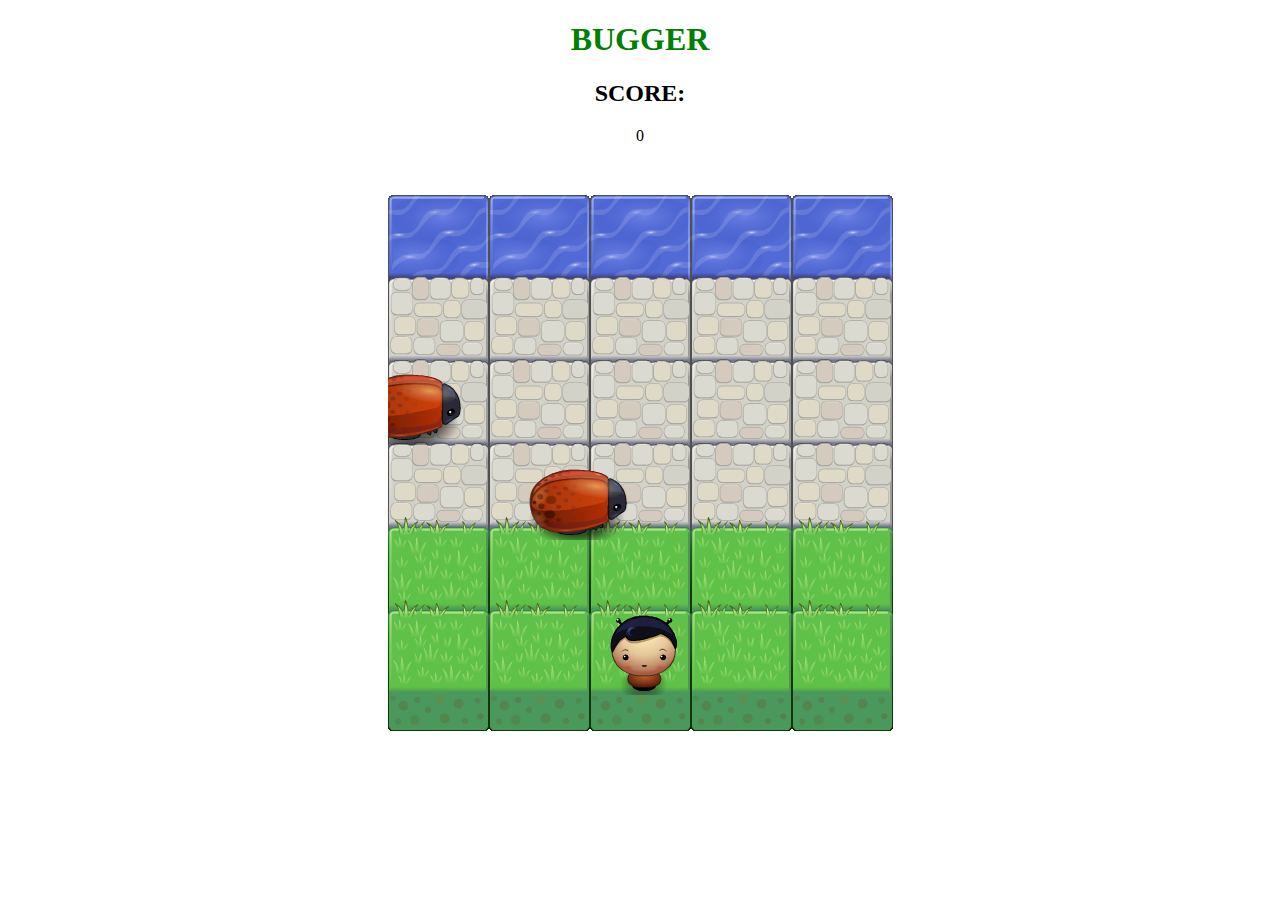
<file: index.html>
<!DOCTYPE html>
<html>
<head>
    <meta charset="UTF-8">
    <title>Bugger</title>
    <link rel="stylesheet" href="css/style.css">

</head>
<body>
    <div>
    	 <h1>BUGGER</h1>
         <div id="status">BEGIN</div>
         <h2>SCORE:</h2>
         <div id="score">0</div>
         <div id="msg"></div>
    </div>
    <script src="js/resources.js"></script>
    <script src="js/app.js"></script>
    <script src="js/engine.js"></script>
</body>
</html>
</file>
<file: css/style.css>
body {
    text-align: center;
}

h1 {
	color: green;
}
</file>
